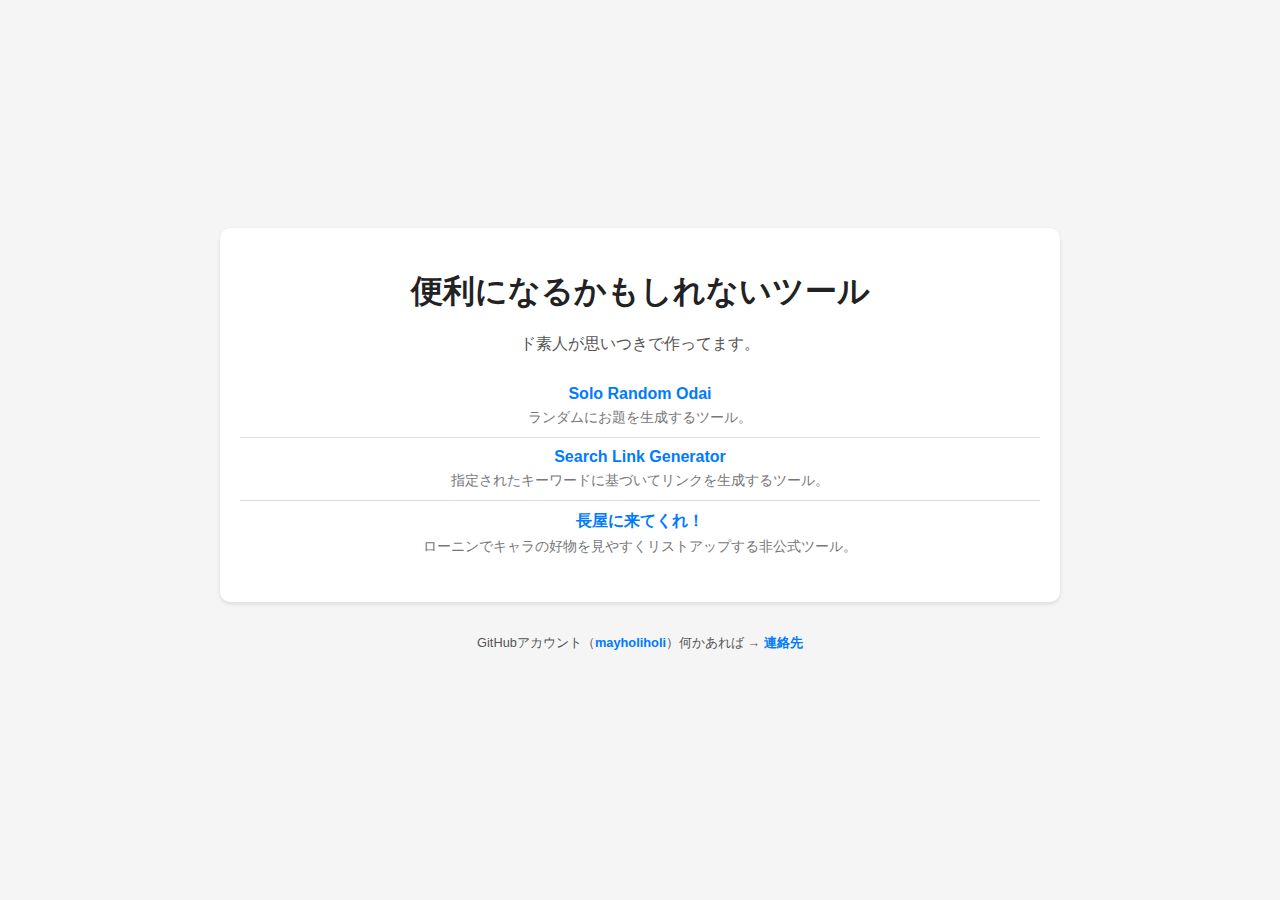
<file: index.html>
<!DOCTYPE html>
<html lang="ja">
<head>
    <meta charset="UTF-8">
    <meta name="viewport" content="width=device-width, initial-scale=1.0">
    <title>便利になるかも知れないツール</title>
    <link rel="stylesheet" href="styles.css">
</head>
<body>
    <div class="container">
        <h1>便利になるかもしれないツール</h1>
        <p>ド素人が思いつきで作ってます。</p>
        <ul>
            <li>
                <a href="https://dekaiinunadenade.github.io/solo-random-odai/" target="_blank">Solo Random Odai</a><br>
                <span>ランダムにお題を生成するツール。</span>
            </li>
            <li>
                <a href="search-link-generator/index.html">Search Link Generator</a><br>
                <span>指定されたキーワードに基づいてリンクを生成するツール。</span>
            </li>
            <li>
                <a href="https://come-to-my-nagaya-ronin-tool.onrender.com">長屋に来てくれ！</a><br>
                <span>ローニンでキャラの好物を見やすくリストアップする非公式ツール。</span>
            </li>
        </ul>
    </div>
    <footer>
        <p>
            GitHubアカウント（<a href="https://github.com/mayholiholi" target="_blank">mayholiholi</a>）何かあれば → 
            <a href="https://docs.google.com/forms/d/e/1FAIpQLSfjgkBdGJUOrtgrmCQOozLJCW9tzA2JGTQVhjYrUVZ6d_qszA/viewform?usp=sf_link" target="_blank">連絡先</a>
        </p>
    </footer>
</body>
</html>
</file>
<file: styles.css>
body {
    font-family: Arial, sans-serif;
    margin: 0;
    padding: 0;
    background-color: #f5f5f5;
    color: #333;
    display: flex;
    justify-content: center;
    align-items: center;
    min-height: 100vh;
    flex-direction: column;
}

.container {
    background-color: #fff;
    padding: 20px;
    border-radius: 10px;
    box-shadow: 0 2px 4px rgba(0, 0, 0, 0.1);
    width: 90%;
    max-width: 800px;
    text-align: center;
}

h1 {
    font-size: 2em;
    margin-bottom: 20px;
    color: #222;
}

p {
    font-size: 1em;
    margin-bottom: 20px;
    color: #555;
}

ul {
    list-style: none;
    padding: 0;
}

li {
    padding: 10px;
    border-bottom: 1px solid #ddd;
}

li:last-child {
    border-bottom: none;
}

a {
    color: #007bff;
    text-decoration: none;
    font-weight: 700;
}

a:hover {
    text-decoration: underline;
}

span {
    display: block;
    margin-top: 5px;
    color: #777;
    font-size: 0.9em;
}

footer {
    margin-top: 20px;
    font-size: 0.8em;
    color: #777;
}

footer a {
    color: #007bff;
    text-decoration: none;
}

footer a:hover {
    text-decoration: underline;
}
</file>
